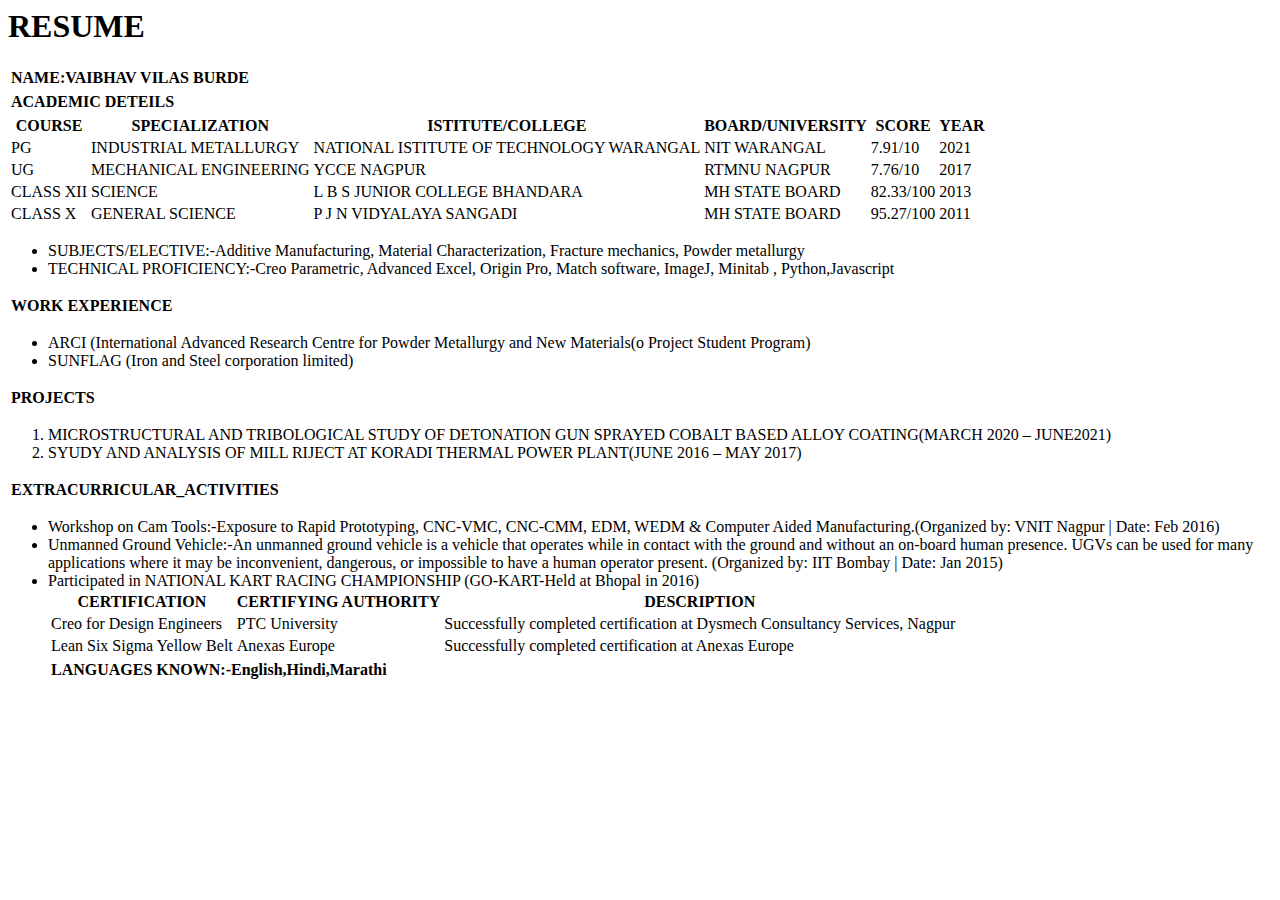
<file: resume.html>
<html>
    <head>
        <h1> RESUME</h1>
    

    </head>
    <body>
        <title>RESUME</title>
        <table>
            <tr>
                <th>
                    NAME:VAIBHAV VILAS BURDE
                </th>
            </tr>
            
        </table>
        <table>
            <th>ACADEMIC DETEILS</th>
        </table>
        <table>
            
            <tr>
                <th>COURSE </th>
                <TH>SPECIALIZATION</TH>
                <TH>ISTITUTE/COLLEGE</TH>
                <TH>BOARD/UNIVERSITY</TH>
                <TH>SCORE</TH>
                <TH>YEAR</TH>
            </tr>
            <TR>
                <td>PG</td>
                <td>INDUSTRIAL METALLURGY</td>
                <td>NATIONAL ISTITUTE OF TECHNOLOGY WARANGAL</td>
                <td>NIT WARANGAL</td>
                <td>7.91/10</td>
                <td>2021</td>
            </TR>
            <tr>
                <td>UG</td>
                <td>MECHANICAL ENGINEERING</td>
                <td>YCCE NAGPUR</td>
                <td>RTMNU NAGPUR</td>
                <td>7.76/10</td>
                <td>2017</td>
                
            </tr>
            <tr>
                <td>CLASS XII</td>
                <td>SCIENCE</td>
                <td>L B S JUNIOR COLLEGE BHANDARA</td>
                <td>MH STATE BOARD</td>
                <td>82.33/100</td>
                <td>2013</td>
            </tr>
            <tr>
                <td>CLASS X</td>
                <td>GENERAL SCIENCE</td>
                <td>P J N VIDYALAYA SANGADI</td>
                <td>MH STATE BOARD</td>
                <td>95.27/100</td>
                <td>2011</td>
            
            </tr>
           
        </table>
        
        <ul>
            <li>SUBJECTS/ELECTIVE:-Additive Manufacturing, Material Characterization, Fracture mechanics, Powder metallurgy</li>
            <li>
                TECHNICAL PROFICIENCY:-Creo Parametric, Advanced Excel, Origin Pro, Match software, ImageJ, Minitab , Python,Javascript
            </li>
        </ul>
        <table>
            <tr>
                <th>
                    WORK EXPERIENCE
                </th>
            </tr>
        </table>
        <ul>
            <li>ARCI (International Advanced Research Centre for Powder Metallurgy and New Materials(o	Project Student Program)</li>
            <li>SUNFLAG (Iron and Steel corporation limited)</li>
        </ul>
        <table>
            <tr>
                <th>
                    PROJECTS
                </th>
            </tr>
        </table>
        <ol>
            <li>
                 MICROSTRUCTURAL AND TRIBOLOGICAL STUDY OF DETONATION GUN SPRAYED COBALT BASED ALLOY COATING(MARCH 2020 – JUNE2021)
            </li>
            <li>
                SYUDY AND ANALYSIS OF MILL RIJECT AT KORADI THERMAL POWER PLANT(JUNE 2016 – MAY 2017)
            </li>
        </ol>
        <table>
            <th>EXTRACURRICULAR_ACTIVITIES</th>
        </table>
        <ul>
            <li>Workshop on Cam Tools:-Exposure to Rapid Prototyping, CNC-VMC, CNC-CMM, EDM, WEDM & Computer Aided Manufacturing.(Organized by: VNIT Nagpur | Date: Feb 2016)</li>
            <li>Unmanned Ground Vehicle:-An unmanned ground vehicle is a vehicle that operates while in contact with the ground and without an on-board human presence. UGVs can be used for many
                applications where it may be inconvenient, dangerous, or impossible to have a human operator present.
                (Organized by: IIT Bombay | Date: Jan 2015)</li>
                <li>
                    Participated in NATIONAL KART RACING CHAMPIONSHIP (GO-KART-Held at Bhopal in 2016)
                </li>
                <table>
                    <tr>
                        <th>CERTIFICATION</th>
                        <th>CERTIFYING AUTHORITY</th>
                        <th>DESCRIPTION</th>
                    </tr>
                    <tr>
                        <td>Creo for Design Engineers</td>
                        <td>PTC University</td>
                        <td>Successfully completed certification at Dysmech Consultancy Services, Nagpur</td>
                    </tr>
                    <tr>
                        
                        <td>Lean Six Sigma Yellow Belt </td>
                        <td>Anexas Europe</td>
                        <td>Successfully completed certification at Anexas Europe</td>
                    </tr>
                </table>
                <table>
                    <th>
                        LANGUAGES KNOWN:-English,Hindi,Marathi
                    </th>
                </table>

        </ul>





    </body>
</html>
</file>
